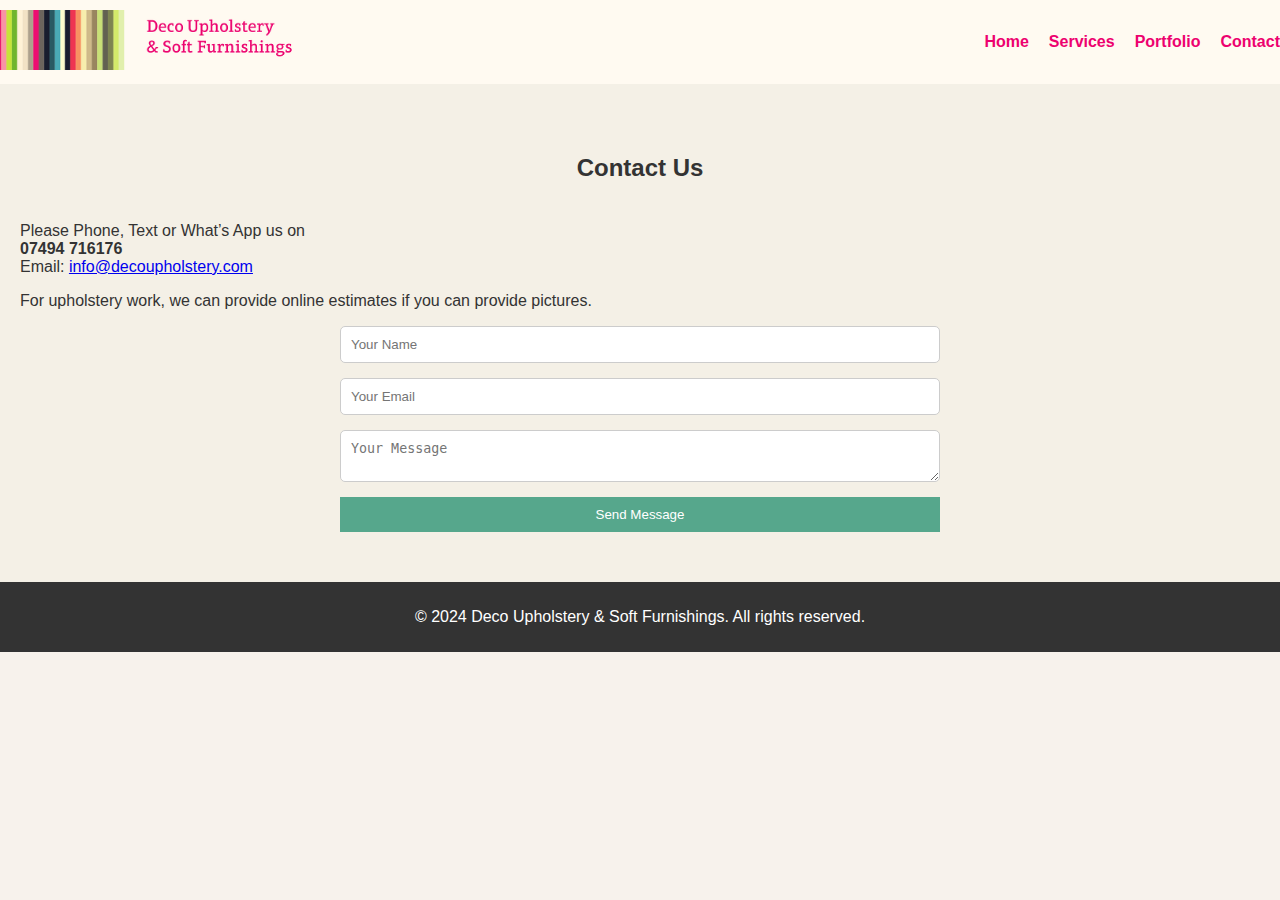
<file: Deco/contact.html>
<!DOCTYPE html>
<html lang="en">
<head>
    <meta charset="UTF-8">
    <meta name="viewport" content="width=device-width, initial-scale=1.0">
    <title>Contact Us - Deco Upholstery & Soft Furnishings</title>
    <link rel="stylesheet" href="styles.css">
</head>
<body>
<header>
    <div class="logo">
        <img src="header1.png" alt="Deco Upholstery & Soft Furnishings">
    </div>
    <nav>
        <ul>
            <li><a href="index.html">Home</a></li>
            <li><a href="services.html">Services</a></li>
            <li><a href="portfolio.html">Portfolio</a></li>
            <li><a href="contact.html">Contact</a></li>
        </ul>
    </nav>
</header>

<section id="contact">
    <h2>Contact Us</h2>
    <p>Please Phone, Text or What’s App us on<br>
        <strong>07494 716176</strong><br>
        Email: <a href="mailto:info@decoupholstery.com">info@decoupholstery.com</a></p>
    <p>For upholstery work, we can provide online estimates if you can provide pictures.</p>

    <form>
        <input type="text" placeholder="Your Name" required>
        <input type="email" placeholder="Your Email" required>
        <textarea placeholder="Your Message" required></textarea>
        <button type="submit">Send Message</button>
    </form>
</section>

<footer>
    <p>&copy; 2024 Deco Upholstery & Soft Furnishings. All rights reserved.</p>
</footer>
</body>
</html>
</file>
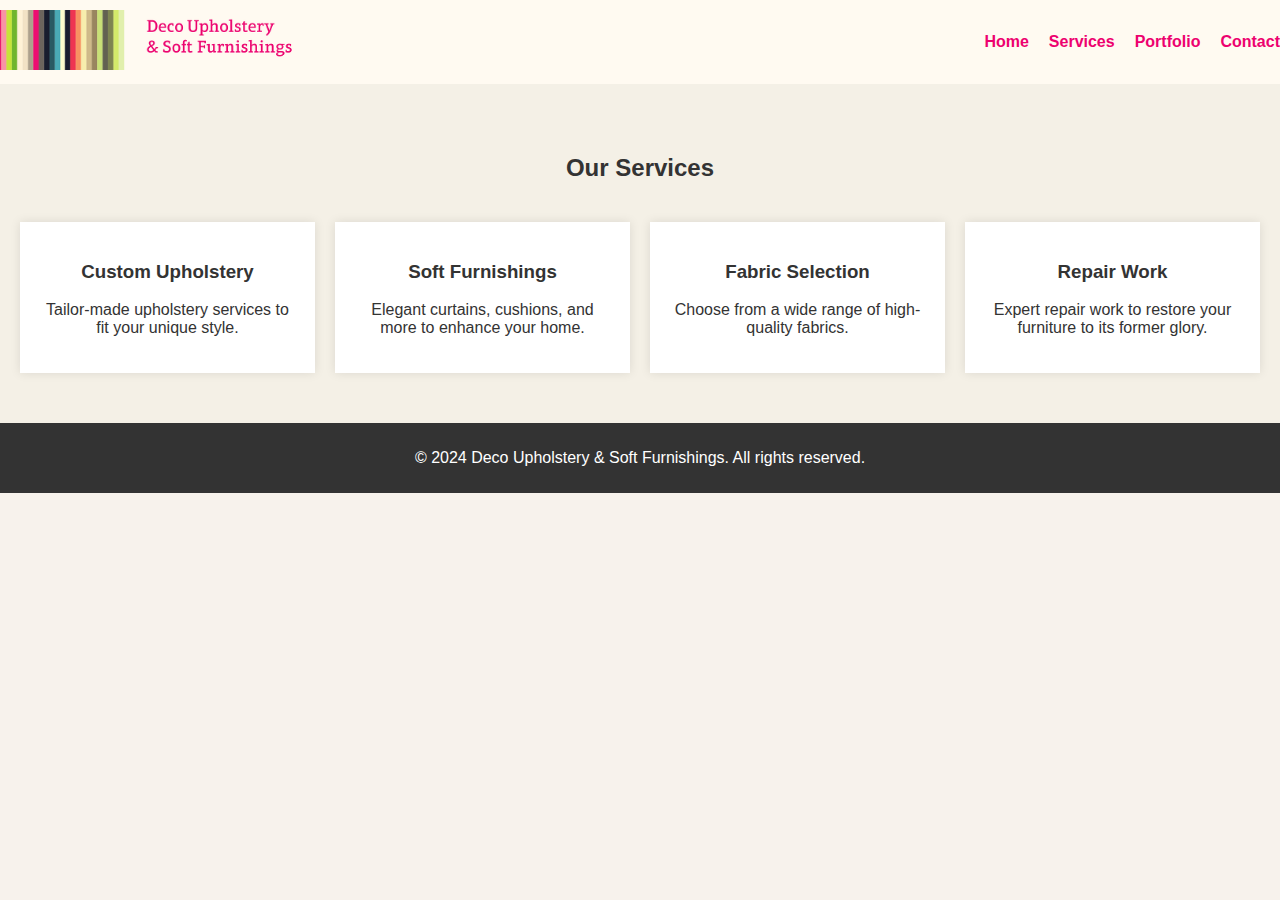
<file: Deco/services.html>
<!DOCTYPE html>
<html lang="en">
<head>
    <meta charset="UTF-8">
    <meta name="viewport" content="width=device-width, initial-scale=1.0">
    <title>Our Services - Deco Upholstery & Soft Furnishings</title>
    <link rel="stylesheet" href="styles.css">
</head>
<body>
<header>
    <div class="logo">
        <img src="header1.png" alt="Deco Upholstery & Soft Furnishings">
    </div>
    <nav>
        <ul>
            <li><a href="index.html">Home</a></li>
            <li><a href="services.html">Services</a></li>
            <li><a href="portfolio.html">Portfolio</a></li>
            <li><a href="contact.html">Contact</a></li>
        </ul>
    </nav>
</header>

<section id="services">
    <h2>Our Services</h2>
    <div class="service-grid">
        <div class="service-item">
            <h3>Custom Upholstery</h3>
            <p>Tailor-made upholstery services to fit your unique style.</p>
        </div>
        <div class="service-item">
            <h3>Soft Furnishings</h3>
            <p>Elegant curtains, cushions, and more to enhance your home.</p>
        </div>
        <div class="service-item">
            <h3>Fabric Selection</h3>
            <p>Choose from a wide range of high-quality fabrics.</p>
        </div>
        <div class="service-item">
            <h3>Repair Work</h3>
            <p>Expert repair work to restore your furniture to its former glory.</p>
        </div>
    </div>
</section>

<footer>
    <p>&copy; 2024 Deco Upholstery & Soft Furnishings. All rights reserved.</p>
</footer>
</body>
</html>
</file>
<file: Deco/styles.css>
/* General Styles */
body {
    font-family: Arial, sans-serif;
    margin: 0;
    padding: 0;
    background-color: #f7f2ec; /* Light beige background */
    color: #333;
}

/* Header and Navigation */
header {
    background-color: #fffaf1; /* Pink */
    color: #ee2a7b;
    padding: 10px 0;
    text-align: center;
    display: flex;
    justify-content: space-between;
    align-items: center;
}

header .logo img {
    max-height: 60px;
}

nav ul {
    list-style: none;
    margin: 0;
    padding: 0;
    display: flex;
    gap: 20px;
}

nav ul li {
    display: inline;
}

nav ul li a {
    color: #ed016f; /* Updated text color to the specified shade of pink */
    text-decoration: none;
    font-weight: bold;
}


nav ul li a:hover {
    text-decoration: underline;
}

/* Hero Section */
.hero {
    background: linear-gradient(90deg, #dd6b7e, #fdd383); /* Gradient based on colors from the image */
    color: #fff;
    text-align: center;
    padding: 100px 20px;
}

.hero h1 {
    margin: 0;
    font-size: 2.5em;
}

.hero p {
    margin: 20px 0;
    font-size: 1.2em;
}

.hero button {
    background-color: #56a78c; /* Greenish color */
    border: none;
    color: #fff;
    padding: 10px 20px;
    font-size: 1em;
    cursor: pointer;
}

.hero button:hover {
    background-color: #333; /* Darker shade */
}

/* Services Section */
#services {
    padding: 50px 20px;
    background-color: #f4f0e6; /* Off white */
}

#services h2 {
    text-align: center;
    margin-bottom: 40px;
}

.service-grid {
    display: flex;
    justify-content: space-around;
    flex-wrap: wrap;
    gap: 20px;
}

.service-item {
    background-color: #fff;
    padding: 20px;
    box-shadow: 0 0 10px rgba(0, 0, 0, 0.1);
    flex: 1;
    min-width: 200px;
    text-align: center;
}

/* Portfolio Section */
#portfolio {
    padding: 50px 20px;
}

#portfolio h2 {
    text-align: center;
    margin-bottom: 40px;
}

.portfolio-grid {
    display: flex;
    justify-content: space-around;
    flex-wrap: wrap;
    gap: 20px;
}

.portfolio-item img {
    max-width: 100%;
    border-radius: 8px;
}

/* Contact Section */
#contact {
    padding: 50px 20px;
    background-color: #f4f0e6;
}

#contact h2 {
    text-align: center;
    margin-bottom: 40px;
}

#contact form {
    max-width: 600px;
    margin: 0 auto;
    display: flex;
    flex-direction: column;
    gap: 15px;
}

#contact form input,
#contact form textarea {
    padding: 10px;
    border: 1px solid #ccc;
    border-radius: 5px;
}

#contact form button {
    padding: 10px;
    background-color: #56a78c;
    color: #fff;
    border: none;
    cursor: pointer;
}

#contact form button:hover {
    background-color: #333;
}

/* Footer */
footer {
    background-color: #333;
    color: #fff;
    text-align: center;
    padding: 10px 0;
}
</file>
